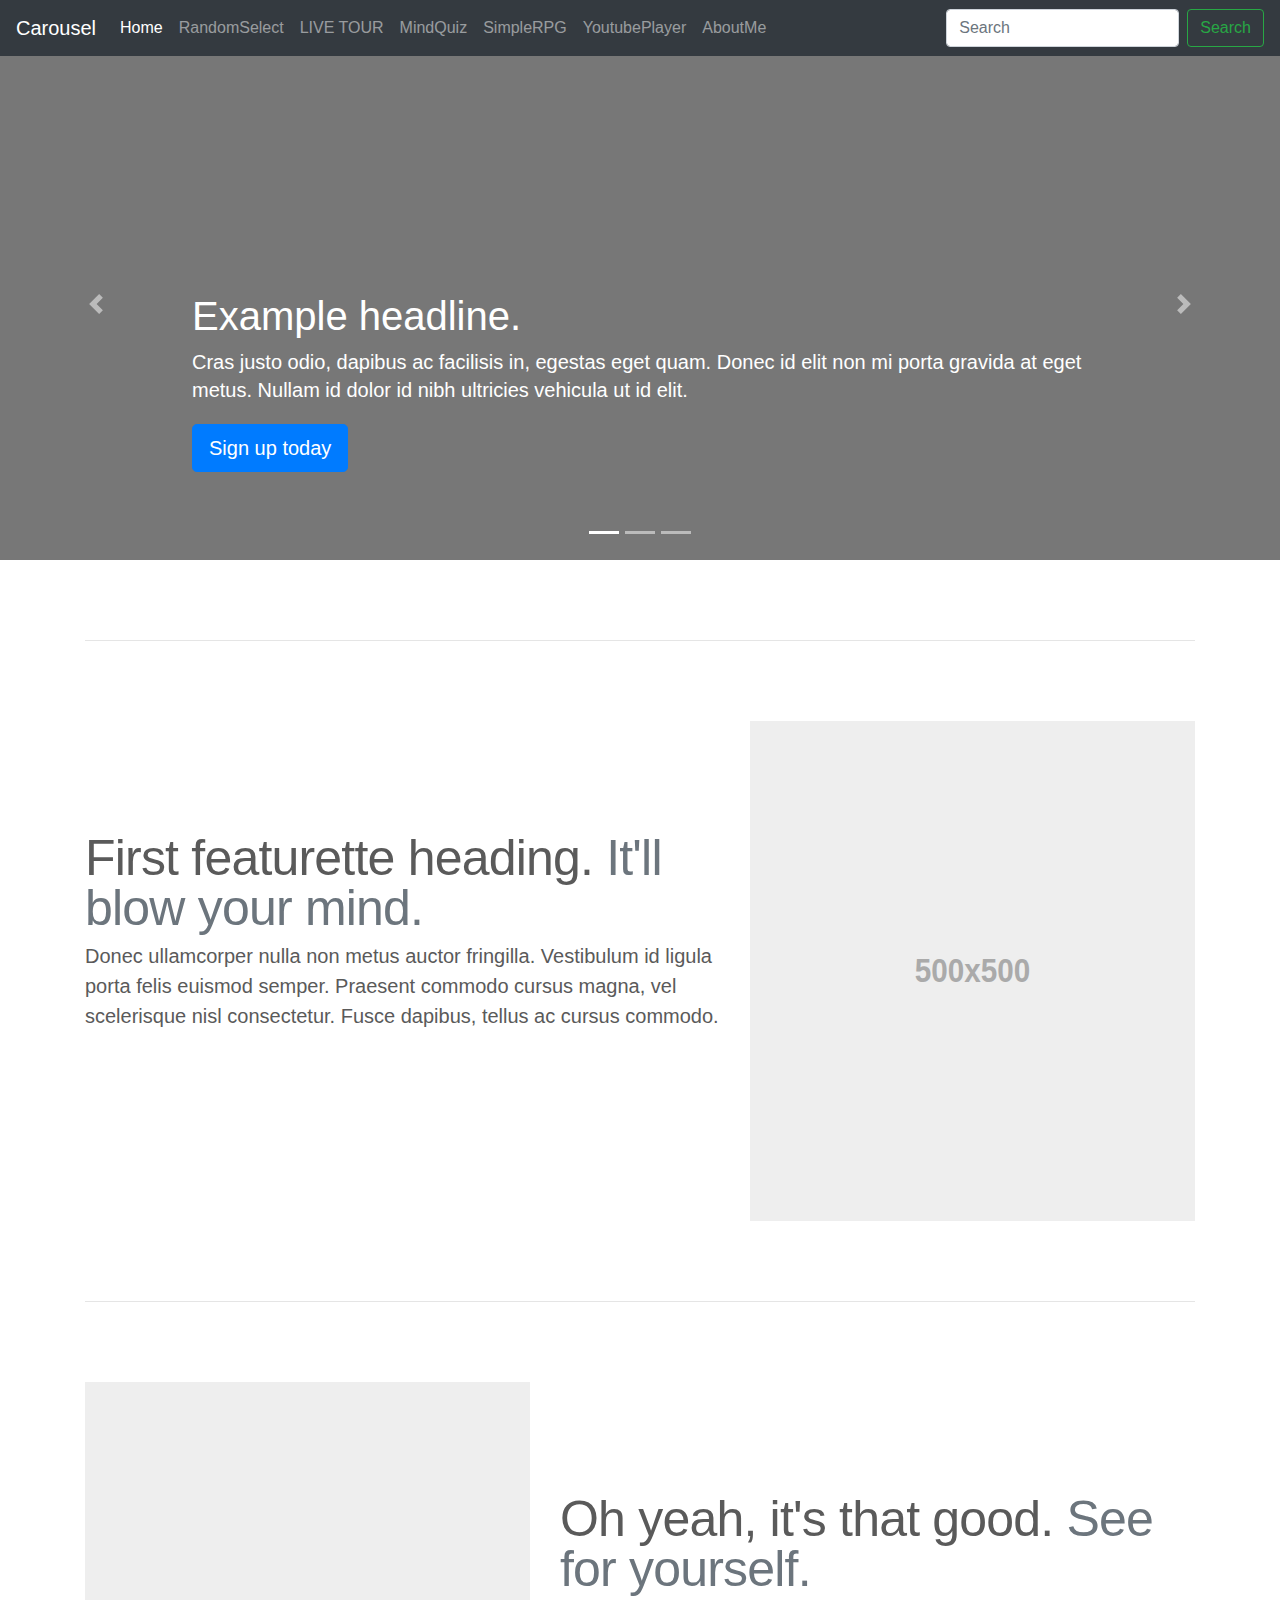
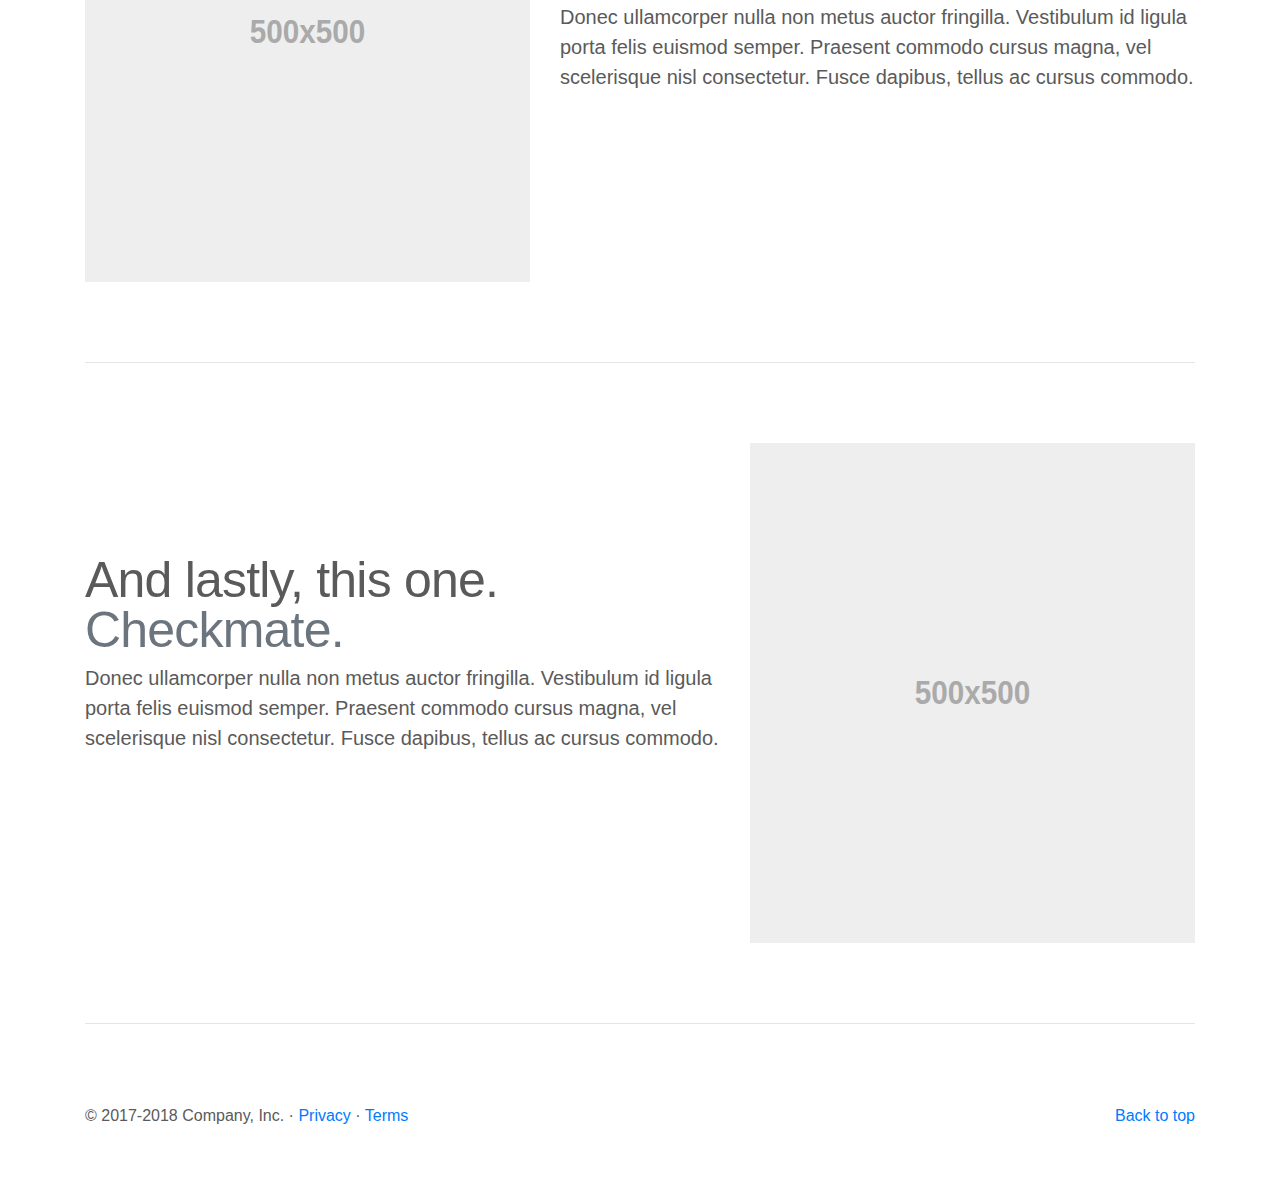
<file: index.html>
<!doctype html>
<html lang="en">
  <head>
    <meta charset="utf-8">
    <meta name="viewport" content="width=device-width, initial-scale=1, shrink-to-fit=no">
    <meta name="description" content="">
    <meta name="author" content="">
    <link rel="icon" href="favicon.ico">

    <title>Carousel Template for Bootstrap</title>

    <!-- Bootstrap core CSS -->
    <link href="dist/css/bootstrap.min.css" rel="stylesheet">

    <!-- Custom styles for this template -->
    <link href="carousel.css" rel="stylesheet">
  </head>
  <body>

    <header>
      <nav class="navbar navbar-expand-md navbar-dark fixed-top bg-dark">
        <a class="navbar-brand" href="#">Carousel</a>
        <button class="navbar-toggler" type="button" data-toggle="collapse" data-target="#navbarCollapse" aria-controls="navbarCollapse" aria-expanded="false" aria-label="Toggle navigation">
          <span class="navbar-toggler-icon"></span>
        </button>
        <div class="collapse navbar-collapse" id="navbarCollapse">
          <ul class="navbar-nav mr-auto">
            <li class="nav-item active">
              <a class="nav-link" href="#">Home <span class="sr-only">(current)</span></a>
            </li>
            <li class="nav-item">
              <a class="nav-link" href="RandomSelect.html">RandomSelect</a>
            </li>
            <li class="nav-item">
              <a class="nav-link" href="CourseManager.html">LIVE TOUR</a>
            </li>
            <li class="nav-item">
              <a class="nav-link" href="MindQuiz.html">MindQuiz</a>
            </li>
            <li class="nav-item">
              <a class="nav-link" href="SimpleRPG.html">SimpleRPG</a>
            </li>
            <li class="nav-item">
              <a class="nav-link" href="YoutubePlayer.html">YoutubePlayer</a>
            </li>
            <li class="nav-item">
              <a class="nav-link" href="AboutMe.html">AboutMe</a>
            </li> 
          </ul>
          <form class="form-inline mt-2 mt-md-0">
            <input class="form-control mr-sm-2" type="text" placeholder="Search" aria-label="Search">
            <button class="btn btn-outline-success my-2 my-sm-0" type="submit">Search</button>
          </form>
        </div>
      </nav>
    </header>

    <main role="main">

      <div id="myCarousel" class="carousel slide" data-ride="carousel">
        <ol class="carousel-indicators">
          <li data-target="#myCarousel" data-slide-to="0" class="active"></li>
          <li data-target="#myCarousel" data-slide-to="1"></li>
          <li data-target="#myCarousel" data-slide-to="2"></li>
        </ol>
        <div class="carousel-inner">
          <div class="carousel-item active">
            <img class="first-slide" src="[data-uri]" alt="First slide">
            <div class="container">
              <div class="carousel-caption text-left">
                <h1>Example headline.</h1>
                <p>Cras justo odio, dapibus ac facilisis in, egestas eget quam. Donec id elit non mi porta gravida at eget metus. Nullam id dolor id nibh ultricies vehicula ut id elit.</p>
                <p><a class="btn btn-lg btn-primary" href="#" role="button">Sign up today</a></p>
              </div>
            </div>
          </div>
          <div class="carousel-item">
            <img class="second-slide" src="[data-uri]" alt="Second slide">
            <div class="container">
              <div class="carousel-caption">
                <h1>Another example headline.</h1>
                <p>Cras justo odio, dapibus ac facilisis in, egestas eget quam. Donec id elit non mi porta gravida at eget metus. Nullam id dolor id nibh ultricies vehicula ut id elit.</p>
                <p><a class="btn btn-lg btn-primary" href="#" role="button">Learn more</a></p>
              </div>
            </div>
          </div>
          <div class="carousel-item">
            <img class="third-slide" src="[data-uri]" alt="Third slide">
            <div class="container">
              <div class="carousel-caption text-right">
                <h1>One more for good measure.</h1>
                <p>Cras justo odio, dapibus ac facilisis in, egestas eget quam. Donec id elit non mi porta gravida at eget metus. Nullam id dolor id nibh ultricies vehicula ut id elit.</p>
                <p><a class="btn btn-lg btn-primary" href="#" role="button">Browse gallery</a></p>
              </div>
            </div>
          </div>
        </div>
        <a class="carousel-control-prev" href="#myCarousel" role="button" data-slide="prev">
          <span class="carousel-control-prev-icon" aria-hidden="true"></span>
          <span class="sr-only">Previous</span>
        </a>
        <a class="carousel-control-next" href="#myCarousel" role="button" data-slide="next">
          <span class="carousel-control-next-icon" aria-hidden="true"></span>
          <span class="sr-only">Next</span>
        </a>
      </div>


      <!-- Marketing messaging and featurettes
      ================================================== -->
      <!-- Wrap the rest of the page in another container to center all the content. -->

      <div class="container marketing">

        <!-- Three columns of text below the carousel -->



        <!-- START THE FEATURETTES -->

        <hr class="featurette-divider">

        <div class="row featurette">
          <div class="col-md-7">
            <h2 class="featurette-heading">First featurette heading. <span class="text-muted">It'll blow your mind.</span></h2>
            <p class="lead">Donec ullamcorper nulla non metus auctor fringilla. Vestibulum id ligula porta felis euismod semper. Praesent commodo cursus magna, vel scelerisque nisl consectetur. Fusce dapibus, tellus ac cursus commodo.</p>
          </div>
          <div class="col-md-5">
            <img class="featurette-image img-fluid mx-auto" data-src="holder.js/500x500/auto" alt="Generic placeholder image">
          </div>
        </div>

        <hr class="featurette-divider">

        <div class="row featurette">
          <div class="col-md-7 order-md-2">
            <h2 class="featurette-heading">Oh yeah, it's that good. <span class="text-muted">See for yourself.</span></h2>
            <p class="lead">Donec ullamcorper nulla non metus auctor fringilla. Vestibulum id ligula porta felis euismod semper. Praesent commodo cursus magna, vel scelerisque nisl consectetur. Fusce dapibus, tellus ac cursus commodo.</p>
          </div>
          <div class="col-md-5 order-md-1">
            <img class="featurette-image img-fluid mx-auto" data-src="holder.js/500x500/auto" alt="Generic placeholder image">
          </div>
        </div>

        <hr class="featurette-divider">

        <div class="row featurette">
          <div class="col-md-7">
            <h2 class="featurette-heading">And lastly, this one. <span class="text-muted">Checkmate.</span></h2>
            <p class="lead">Donec ullamcorper nulla non metus auctor fringilla. Vestibulum id ligula porta felis euismod semper. Praesent commodo cursus magna, vel scelerisque nisl consectetur. Fusce dapibus, tellus ac cursus commodo.</p>
          </div>
          <div class="col-md-5">
            <img class="featurette-image img-fluid mx-auto" data-src="holder.js/500x500/auto" alt="Generic placeholder image">
          </div>
        </div>

        <hr class="featurette-divider">

        <!-- /END THE FEATURETTES -->

      </div><!-- /.container -->


      <!-- FOOTER -->
      <footer class="container">
        <p class="float-right"><a href="#">Back to top</a></p>
        <p>&copy; 2017-2018 Company, Inc. &middot; <a href="#">Privacy</a> &middot; <a href="#">Terms</a></p>
      </footer>
    </main>

    <!-- Bootstrap core JavaScript
    ================================================== -->
    <!-- Placed at the end of the document so the pages load faster -->
    <script src="https://code.jquery.com/jquery-3.3.1.slim.min.js" integrity="sha384-q8i/X+965DzO0rT7abK41JStQIAqVgRVzpbzo5smXKp4YfRvH+8abtTE1Pi6jizo" crossorigin="anonymous"></script>
    <script>window.jQuery || document.write('<script src="assets/js/vendor/jquery-slim.min.js"><\/script>')</script>
    <script src="assets/js/vendor/popper.min.js"></script>
    <script src="dist/js/bootstrap.min.js"></script>
    <!-- Just to make our placeholder images work. Don't actually copy the next line! -->
    <script src="assets/js/vendor/holder.min.js"></script>
  </body>
</html>
</file>
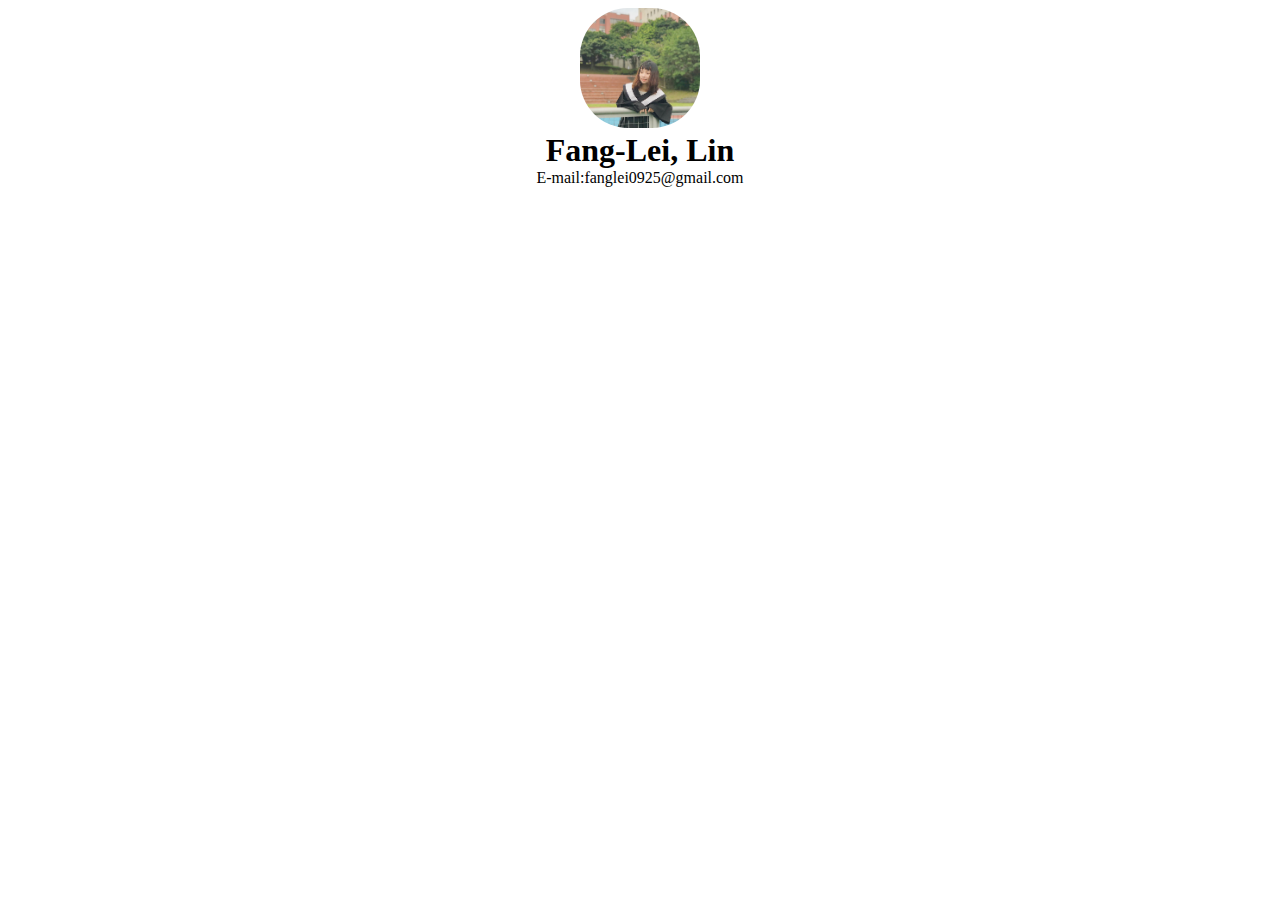
<file: AboutMe/index.html>
<!doctype html>
<html>
<head>
    <meta charset="UTF-8">
    <title>About Me</title>
    <link rel="stylesheet" href="style.css">
    <script src="http://ajax.googleapis.com/ajax/libs/jquery/3.3.1/jquery.min.js"></script>
</head>
<body>
    <img src="img/aboutme.jpg" class="rounded-circle" alt="Cinque Terre" width="120" height="120">
    <h2>Fang-Lei, Lin</h2> 
    <td>E-mail:fanglei0925@gmail.com</td>
</body>
</html>
</file>
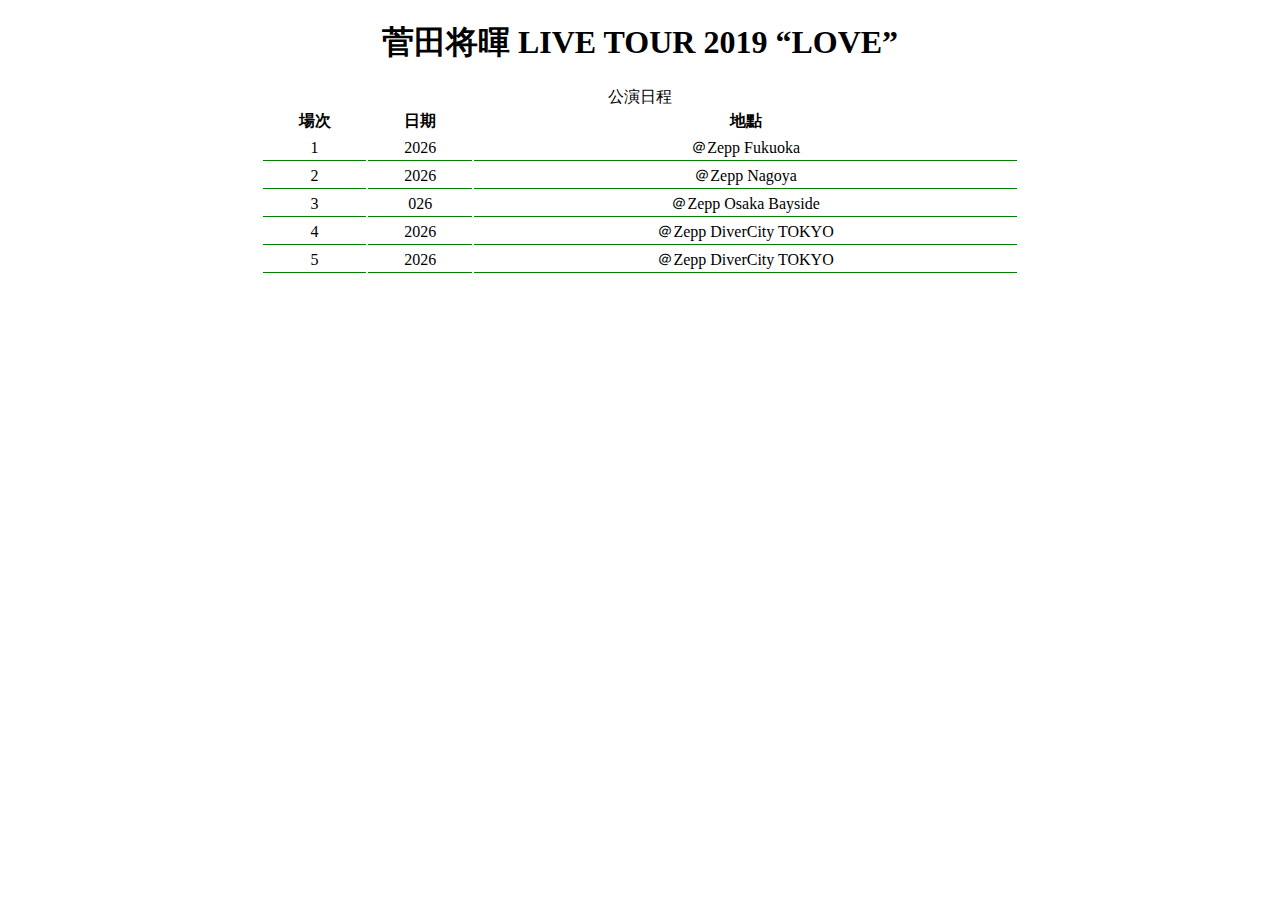
<file: CourseManager/index.html>
<!doctype html>
<html>
<head>
    <meta charset="UTF-8">
    <title>Club Course</title>
    <link rel="stylesheet" href="style.css">
    <script src="https://ajax.googleapis.com/ajax/libs/jquery/3.3.1/jquery.min.js"></script>
    <script src="topic.js"></script>
    <script src="main.js"></script>
    </head>
<body>
    <h1>菅田将暉 LIVE TOUR 2019 “LOVE”</h1>
    <td>公演日程</td>
    <table id="courseTable"></table>
</body>
</html>
</file>
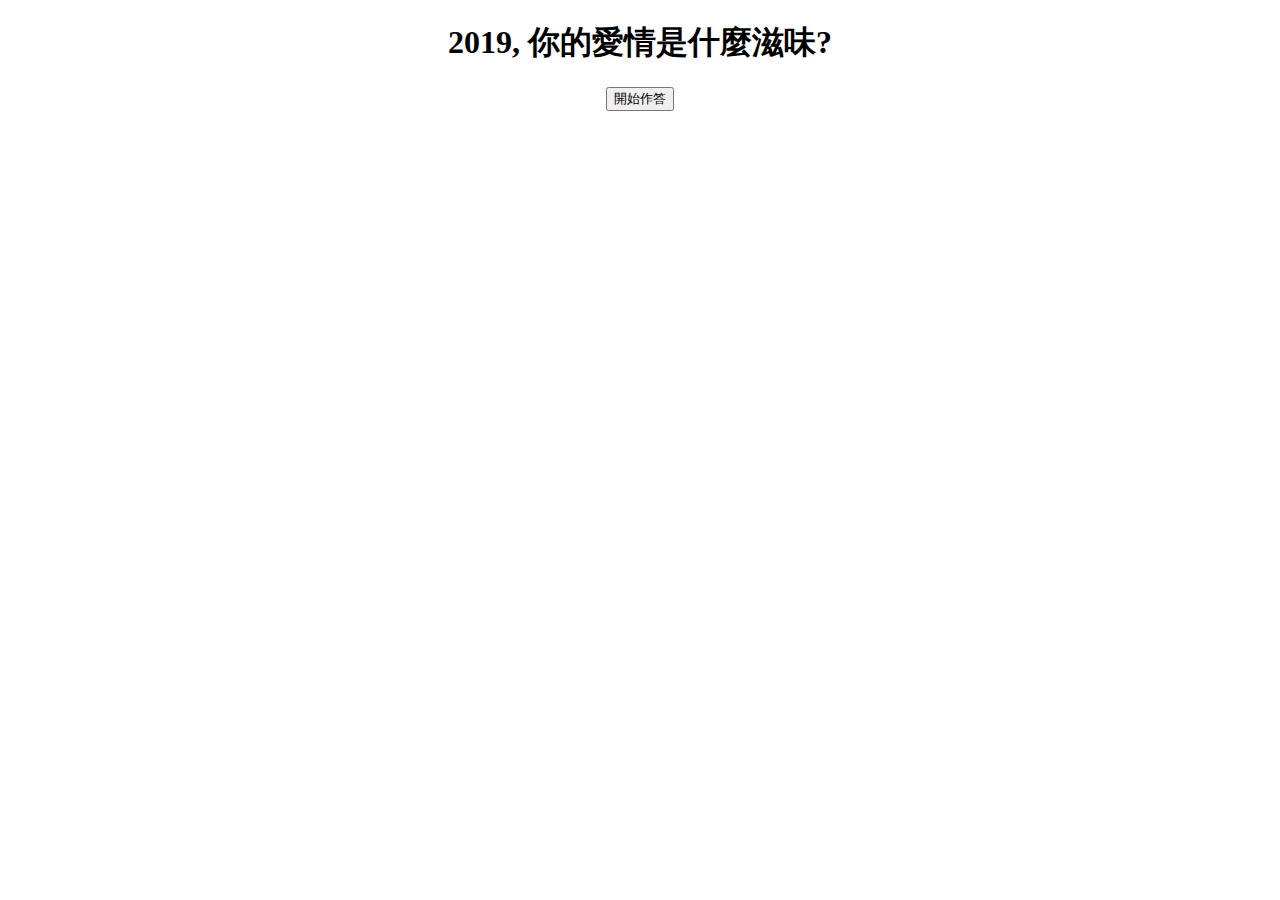
<file: MindQuiz/index.html>
<!doctype html>
<html>
<head>
    <meta charset="UTF-8">
    <title>Mind Quiz</title>
    <link rel="stylesheet" href="style.css">
    <script
    src="http://ajax.googleapis.com/ajax/libs/jquery/3.3.1/jquery.min.js">
    </script>
    <script src="data.js"></script>
    <script src="main.js"></script> 
</head>
<body>
    <h1>2019, 你的愛情是什麼滋味?</h1>
    <div>
        <h2 id="question"></h2>
        <div id="options"></div>
    </div>
    <input id="startButton" type="button" value="開始作答">
</body>
</html>
</file>
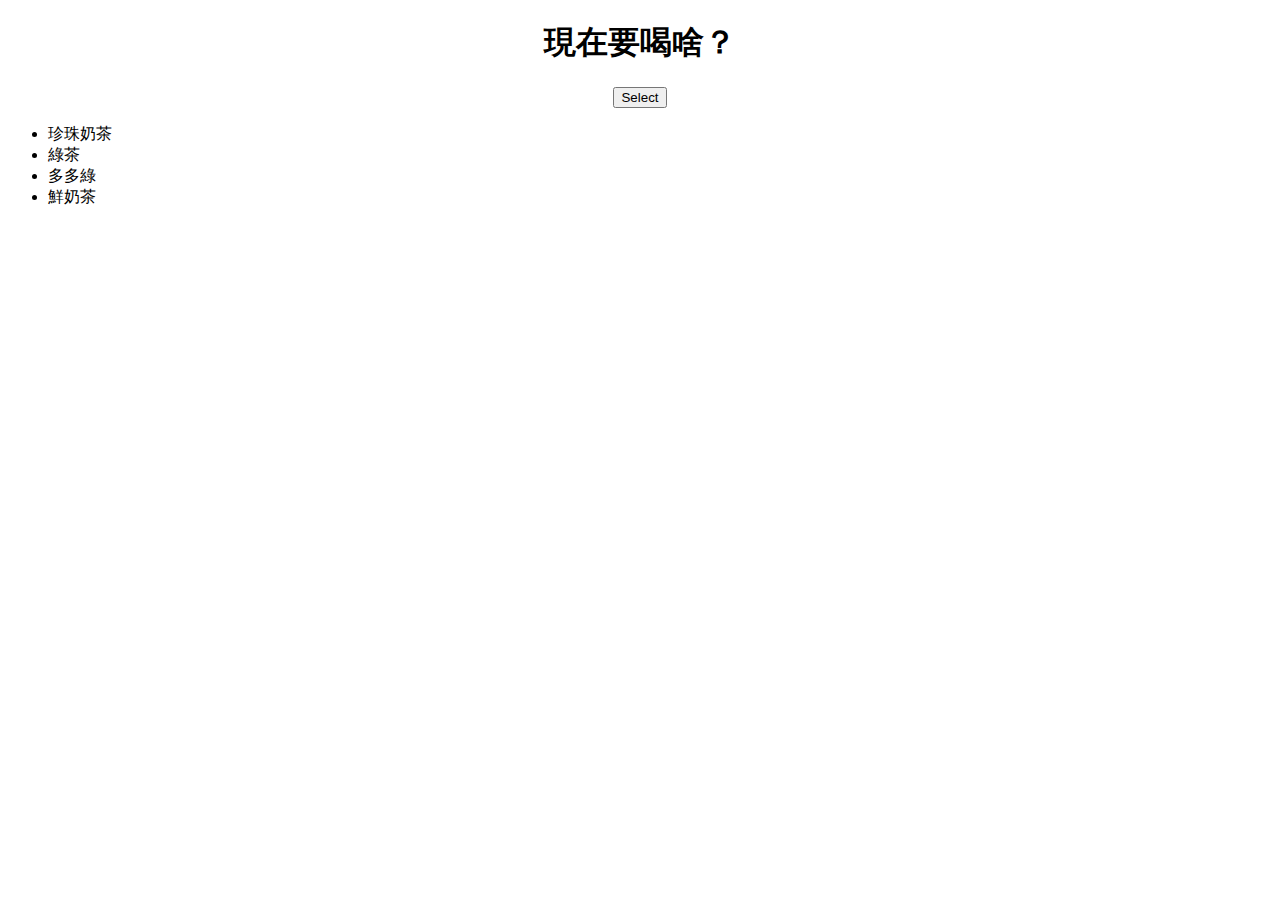
<file: RandomSelect/index.html>
<!doctype html>
<html>
<head>
    <meta charset="UTF-8">
    <title>Untitled Document</title>
    <link rel="stylesheet" href="style.css">
    <script src="https://ajax.googleapis.com/ajax/libs/jquery/3.3.1/jquery.min.js"></script>
    <script src="main.js"></script>
</head>
<body>
    <h1>現在要喝啥？</h1>
    <input type="button" value="Select">
    <ul>
        <li>珍珠奶茶</li>
        <li>綠茶</li>
        <li>多多綠</li>
        <li>鮮奶茶</li>
    </ul>
    <img>
</body>
</html>
</file>
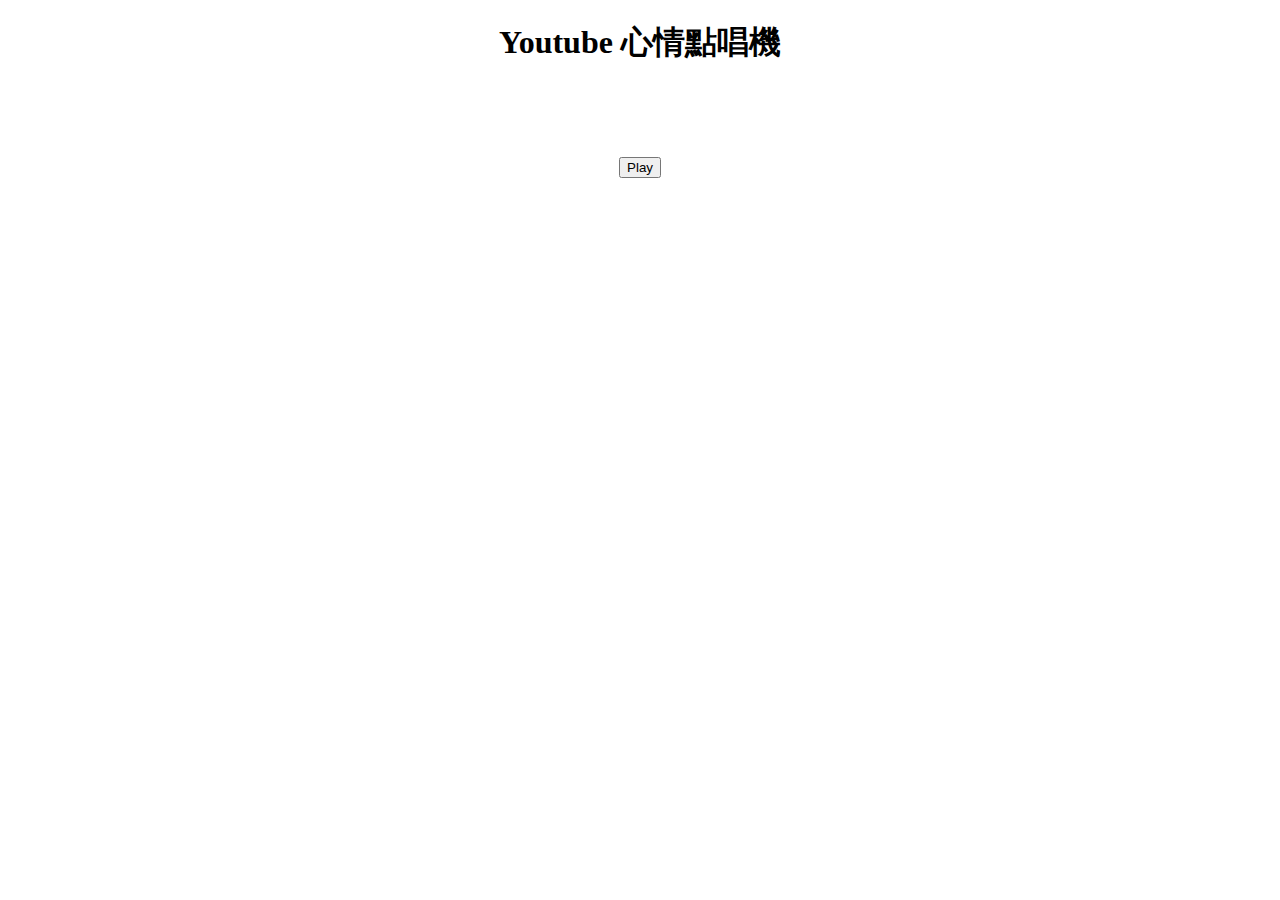
<file: YoutubePlayer/index.html>
<!doctype html>
<html>
<head>
    <meta charset="UTF-8">
    <title>Youtube Player</title>
    <link rel="stylesheet" href="style.css">
    <script src="https://ajax.googleapis.com/ajax/libs/jquery/3.3.1/jquery.min.js"></script>
    <script src="https://www.youtube.com/iframe_api"></script>
    <script src="playList.js"></script>
    <script src="main.js"></script>
</head>
<body>
    <h1>Youtube 心情點唱機</h1>
    <h2></h2> <!-- 擺放播放歌曲名稱 -->
    <div id="player"></div> <!-- 擺放Youtube影片播放器 -->
    <br>
    <input id="playButton" type="button" value="Play">
</body>
</html>
</file>
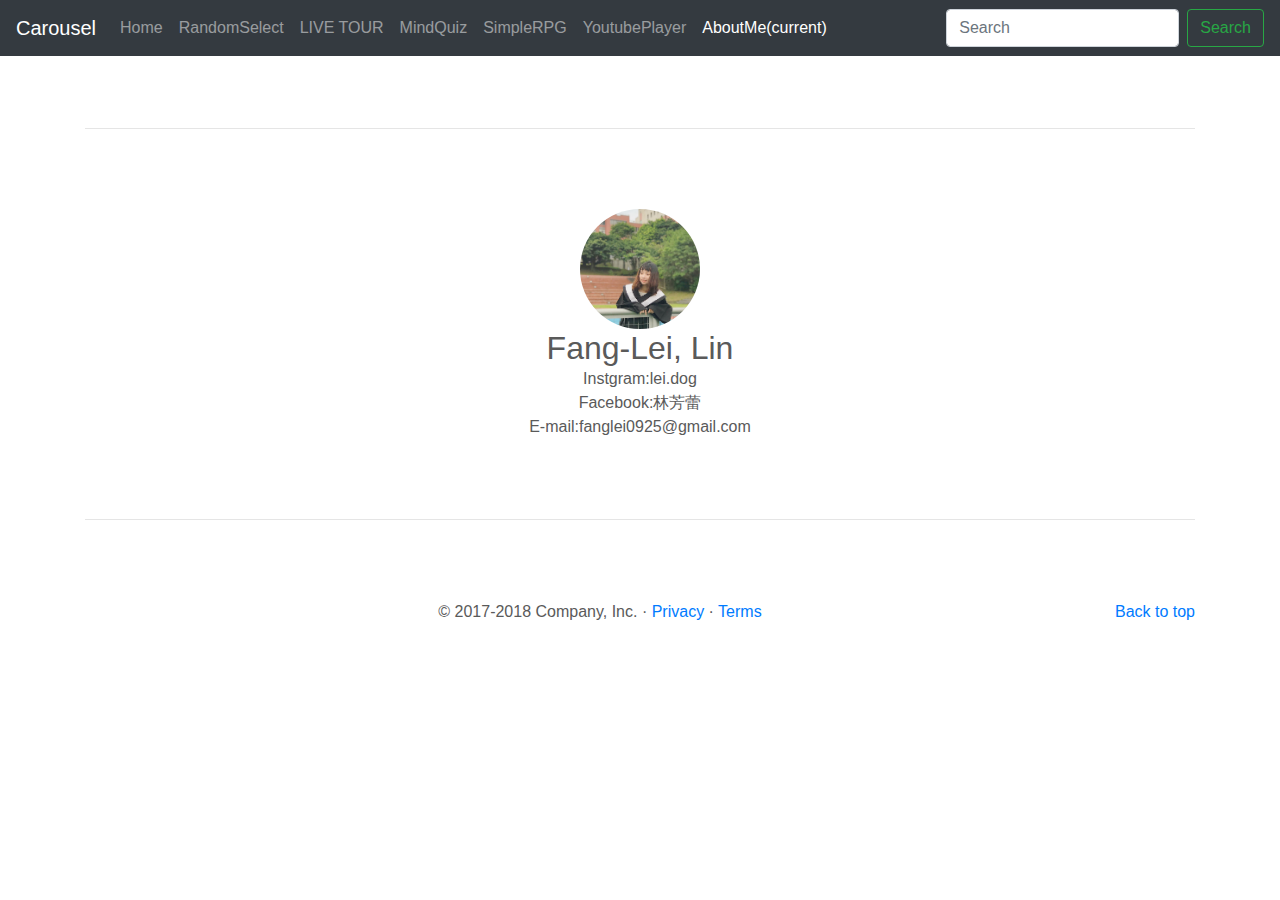
<file: AboutMe.html>
<!doctype html>
<html lang="en">
  <head>
    <meta charset="utf-8">
    <meta name="viewport" content="width=device-width, initial-scale=1, shrink-to-fit=no">
    <meta name="description" content="">
    <meta name="author" content="">
    <link rel="icon" href="favicon.ico">

    <title>Carousel Template for Bootstrap</title>

    <!-- Bootstrap core CSS -->
    <link href="dist/css/bootstrap.min.css" rel="stylesheet">
    <link rel="stylesheet" href="AboutMe/style.css">

    <!-- Custom styles for this template -->
    <link href="carousel.css" rel="stylesheet">
  </head>
  <body>

    <header>
      <nav class="navbar navbar-expand-md navbar-dark fixed-top bg-dark">
        <a class="navbar-brand" href="#">Carousel</a>
        <button class="navbar-toggler" type="button" data-toggle="collapse" data-target="#navbarCollapse" aria-controls="navbarCollapse" aria-expanded="false" aria-label="Toggle navigation">
          <span class="navbar-toggler-icon"></span>
        </button>
        <div class="collapse navbar-collapse" id="navbarCollapse">
          <ul class="navbar-nav mr-auto">
            <li class="nav-item">
              <a class="nav-link" href="index.html">Home</a>
            </li>
            <li class="nav-item">
              <a class="nav-link" href="RandomSelect.html">RandomSelect</a>
            </li>
            <li class="nav-item">
              <a class="nav-link" href="CourseManager.html">LIVE TOUR</a>
            </li>
            <li class="nav-item">
              <a class="nav-link" href="MindQuiz.html">MindQuiz</a>
            </li>
            <li class="nav-item">
              <a class="nav-link" href="SimpleRPG.html">SimpleRPG</a>
            </li>
            <li class="nav-item">
              <a class="nav-link" href="YoutubePlayer.html">YoutubePlayer</a>
            </li>
            <li class="nav-item active">
              <a class="nav-link" href="#">AboutMe<span calss="sr-only">(current)</span></a>
            </li>
          </ul>
          <form class="form-inline mt-2 mt-md-0">
            <input class="form-control mr-sm-2" type="text" placeholder="Search" aria-label="Search">
            <button class="btn btn-outline-success my-2 my-sm-0" type="submit">Search</button>
          </form>
        </div>
      </nav>
    </header>

    <main role="main">
        <div class="container marketing">
        <hr class="featurette-divider">
           <img src="AboutMe/img/aboutme.jpg" class="rounded-circle" alt="Cinque Terre" width="120" height="120">
            <h2>Fang-Lei, Lin</h2> 
            <td>Instgram:lei.dog</td><br>
            <td>Facebook:林芳蕾</td><br>
            <td>E-mail:fanglei0925@gmail.com</td>
            
        <hr class="featurette-divider">
      </div>  
      <!-- FOOTER -->
      <footer class="container">
        <p class="float-right"><a href="#">Back to top</a></p>
        <p>&copy; 2017-2018 Company, Inc. &middot; <a href="#">Privacy</a> &middot; <a href="#">Terms</a></p>
      </footer>
    </main>

    <!-- Bootstrap core JavaScript
    ================================================== -->
    <!-- Placed at the end of the document so the pages load faster -->
    <script src="https://code.jquery.com/jquery-3.3.1.slim.min.js" integrity="sha384-q8i/X+965DzO0rT7abK41JStQIAqVgRVzpbzo5smXKp4YfRvH+8abtTE1Pi6jizo" crossorigin="anonymous"></script>
    <script>window.jQuery || document.write('<script src="assets/js/vendor/jquery-slim.min.js"><\/script>')</script>
    <script src="assets/js/vendor/popper.min.js"></script>
    <script src="dist/js/bootstrap.min.js"></script>
    <!-- Just to make our placeholder images work. Don't actually copy the next line! -->
    <script src="assets/js/vendor/holder.min.js"></script>
  </body>
</html>
</file>
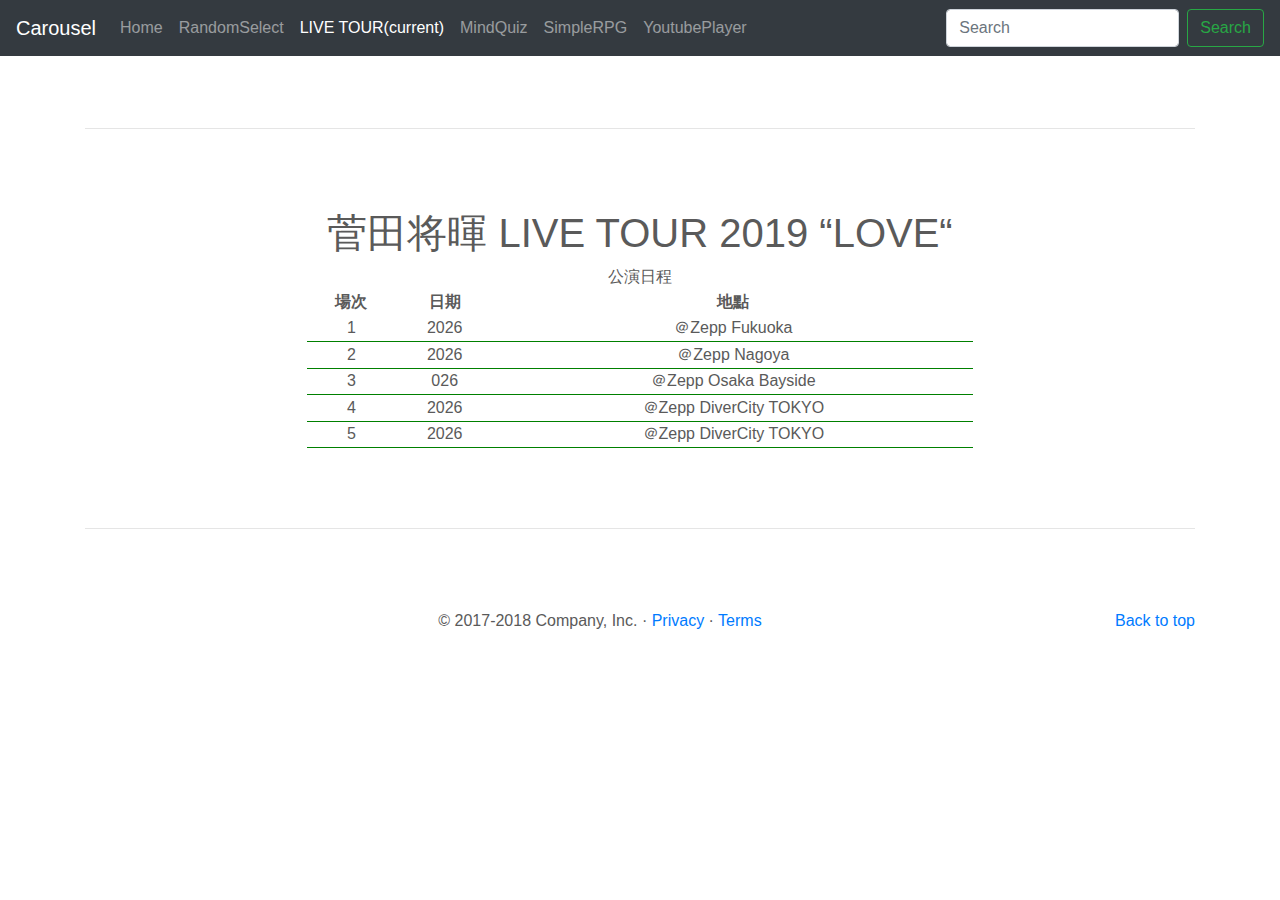
<file: CourseManager.html>
<!doctype html>
<html lang="en">
  <head>
    <meta charset="utf-8">
    <meta name="viewport" content="width=device-width, initial-scale=1, shrink-to-fit=no">
    <meta name="description" content="">
    <meta name="author" content="">
    <link rel="icon" href="favicon.ico">

    <title>Carousel Template for Bootstrap</title>

    <!-- Bootstrap core CSS -->
    <link href="dist/css/bootstrap.min.css" rel="stylesheet">
    <link rel="stylesheet" href="CourseManager/style.css">
      
    <!-- Custom styles for this template -->
    <link href="carousel.css" rel="stylesheet">
  </head>
  <body>

    <header>
      <nav class="navbar navbar-expand-md navbar-dark fixed-top bg-dark">
        <a class="navbar-brand" href="#">Carousel</a>
        <button class="navbar-toggler" type="button" data-toggle="collapse" data-target="#navbarCollapse" aria-controls="navbarCollapse" aria-expanded="false" aria-label="Toggle navigation">
          <span class="navbar-toggler-icon"></span>
        </button>
        <div class="collapse navbar-collapse" id="navbarCollapse">
          <ul class="navbar-nav mr-auto">
            <li class="nav-item">
              <a class="nav-link" href="index.html">Home </a>
            </li>
            <li class="nav-item">
              <a class="nav-link" href="RandomSelect.html">RandomSelect</a>
            </li>
            <li class="nav-item active">
              <a class="nav-link" href="#">LIVE TOUR<span calss="sr-only">(current)</span></a>
            </li>
            <li class="nav-item">
              <a class="nav-link" href="MindQuiz.html">MindQuiz</a>
            </li>
            <li class="nav-item">
              <a class="nav-link" href="SimpleRPG.html">SimpleRPG</a>
            </li>
            <li class="nav-item">
              <a class="nav-link" href="YoutubePlayer.html">YoutubePlayer</a>
            </li>
          </ul>
          <form class="form-inline mt-2 mt-md-0">
            <input class="form-control mr-sm-2" type="text" placeholder="Search" aria-label="Search">
            <button class="btn btn-outline-success my-2 my-sm-0" type="submit">Search</button>
          </form>
        </div>
      </nav>
    </header>

    <main role="main">
      <div class="container marketing">
        <hr class="featurette-divider">
            <h1>菅田将暉 LIVE TOUR 2019 “LOVE“</h1>
            <td>公演日程</td>
            <table id="courseTable"></table>
        <hr class="featurette-divider">
      </div>


      <!-- FOOTER -->
      <footer class="container">
        <p class="float-right"><a href="#">Back to top</a></p>
        <p>&copy; 2017-2018 Company, Inc. &middot; <a href="#">Privacy</a> &middot; <a href="#">Terms</a></p>
      </footer>
    </main>

    <!-- Bootstrap core JavaScript
    ================================================== -->
    <!-- Placed at the end of the document so the pages load faster -->
    <script src="https://code.jquery.com/jquery-3.3.1.slim.min.js" integrity="sha384-q8i/X+965DzO0rT7abK41JStQIAqVgRVzpbzo5smXKp4YfRvH+8abtTE1Pi6jizo" crossorigin="anonymous"></script>
    <script>window.jQuery || document.write('<script src="assets/js/vendor/jquery-slim.min.js"><\/script>')</script>
    <script src="assets/js/vendor/popper.min.js"></script>
    <script src="dist/js/bootstrap.min.js"></script>
    <!-- Just to make our placeholder images work. Don't actually copy the next line! -->
    <script src="assets/js/vendor/holder.min.js"></script>
    <script src="CourseManager/main.js"></script>
    <script src="CourseManager/topic.js"></script>
  </body>
</html>
</file>
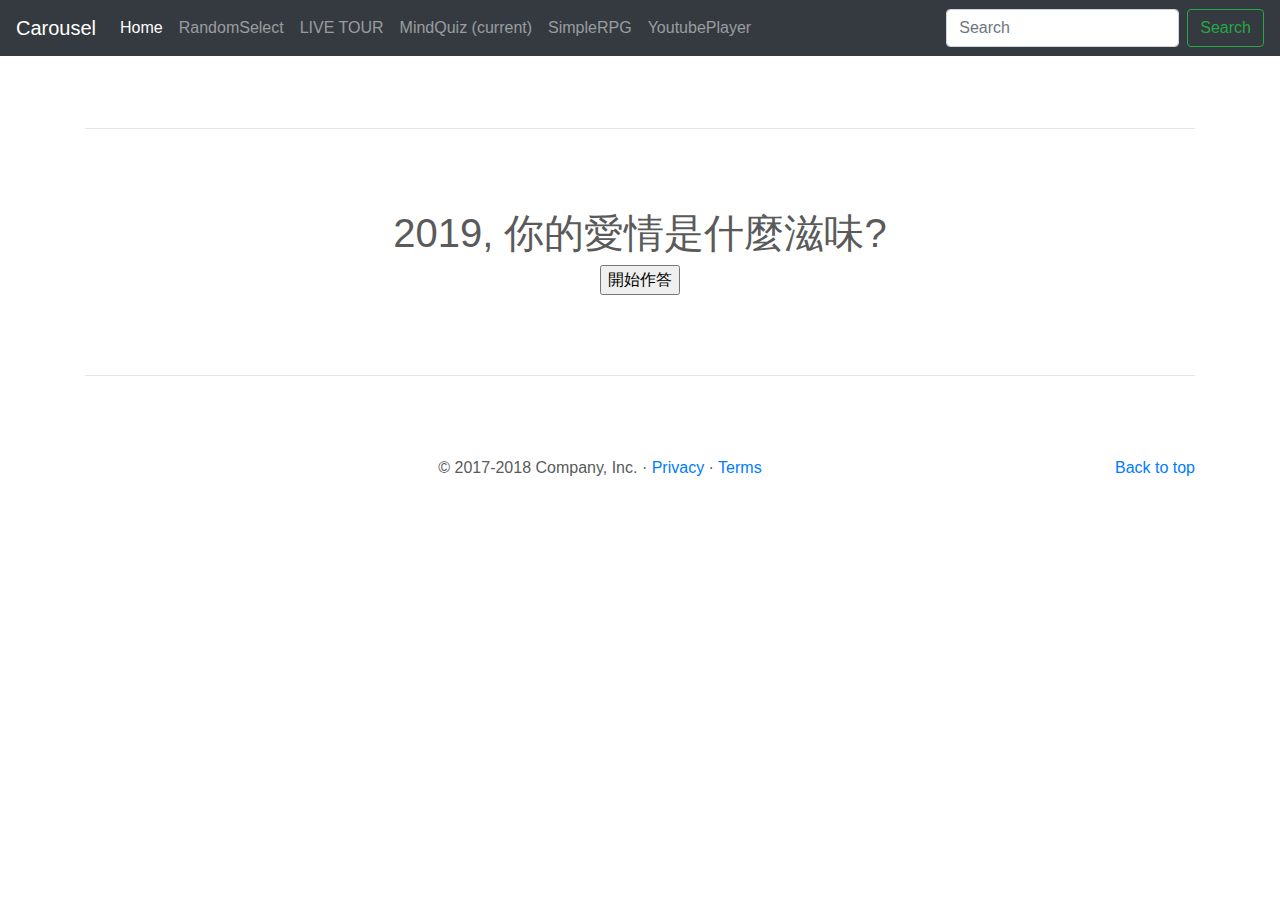
<file: MindQuiz.html>
<!doctype html>
<html lang="en">
  <head>
    <meta charset="utf-8">
    <meta name="viewport" content="width=device-width, initial-scale=1, shrink-to-fit=no">
    <meta name="description" content="">
    <meta name="author" content="">
    <link rel="icon" href="favicon.ico">

    <title>Carousel Template for Bootstrap</title>

    <!-- Bootstrap core CSS -->
    <link href="dist/css/bootstrap.min.css" rel="stylesheet">
    <link rel="stylesheet" href="MindQuiz/style.css">

    <!-- Custom styles for this template -->
    <link href="carousel.css" rel="stylesheet">
  </head>
  <body>

    <header>
      <nav class="navbar navbar-expand-md navbar-dark fixed-top bg-dark">
        <a class="navbar-brand" href="#">Carousel</a>
        <button class="navbar-toggler" type="button" data-toggle="collapse" data-target="#navbarCollapse" aria-controls="navbarCollapse" aria-expanded="false" aria-label="Toggle navigation">
          <span class="navbar-toggler-icon"></span>
        </button>
        <div class="collapse navbar-collapse" id="navbarCollapse">
          <ul class="navbar-nav mr-auto">
            <li class="nav-item active">
              <a class="nav-link" href="index.html">Home </a>
            </li>
            <li class="nav-item">
              <a class="nav-link" href="RandomSelect.html">RandomSelect</a>
            </li>
            <li class="nav-item">
              <a class="nav-link" href="CourseManager.html">LIVE TOUR</a>
            </li>
            <li class="nav-item">
              <a class="nav-link" href="#">MindQuiz <span calss="sr-only">(current)</span></a>
            </li>
            <li class="nav-item">
              <a class="nav-link" href="SimpleRPG.html">SimpleRPG</a>
            </li>
            <li class="nav-item">
              <a class="nav-link" href="YoutubePlayer.html">YoutubePlayer</a>
            </li>
          </ul>
          <form class="form-inline mt-2 mt-md-0">
            <input class="form-control mr-sm-2" type="text" placeholder="Search" aria-label="Search">
            <button class="btn btn-outline-success my-2 my-sm-0" type="submit">Search</button>
          </form>
        </div>
      </nav>
    </header>

    <main role="main">
      <div class="container marketing">
        <hr class="featurette-divider">
            <h1>2019, 你的愛情是什麼滋味?</h1>
            <div>
                <h2 id="question"></h2>
                <div id="options"></div>
            </div>
            <input id="startButton" type="button" value="開始作答">
        <hr class="featurette-divider">
      </div>  
          
      <!-- FOOTER -->
      <footer class="container">
        <p class="float-right"><a href="#">Back to top</a></p>
        <p>&copy; 2017-2018 Company, Inc. &middot; <a href="#">Privacy</a> &middot; <a href="#">Terms</a></p>
      </footer>
    </main>

    <!-- Bootstrap core JavaScript
    ================================================== -->
    <!-- Placed at the end of the document so the pages load faster -->
    <script src="https://code.jquery.com/jquery-3.3.1.slim.min.js" integrity="sha384-q8i/X+965DzO0rT7abK41JStQIAqVgRVzpbzo5smXKp4YfRvH+8abtTE1Pi6jizo" crossorigin="anonymous"></script>
    <script>window.jQuery || document.write('<script src="assets/js/vendor/jquery-slim.min.js"><\/script>')</script>
    <script src="assets/js/vendor/popper.min.js"></script>
    <script src="dist/js/bootstrap.min.js"></script>
    <!-- Just to make our placeholder images work. Don't actually copy the next line! -->
    <script src="assets/js/vendor/holder.min.js"></script>
    <script src="MindQuiz/main.js"></script>
    <script src="MindQuiz/data.js"></script>
  </body>
</html>
</file>
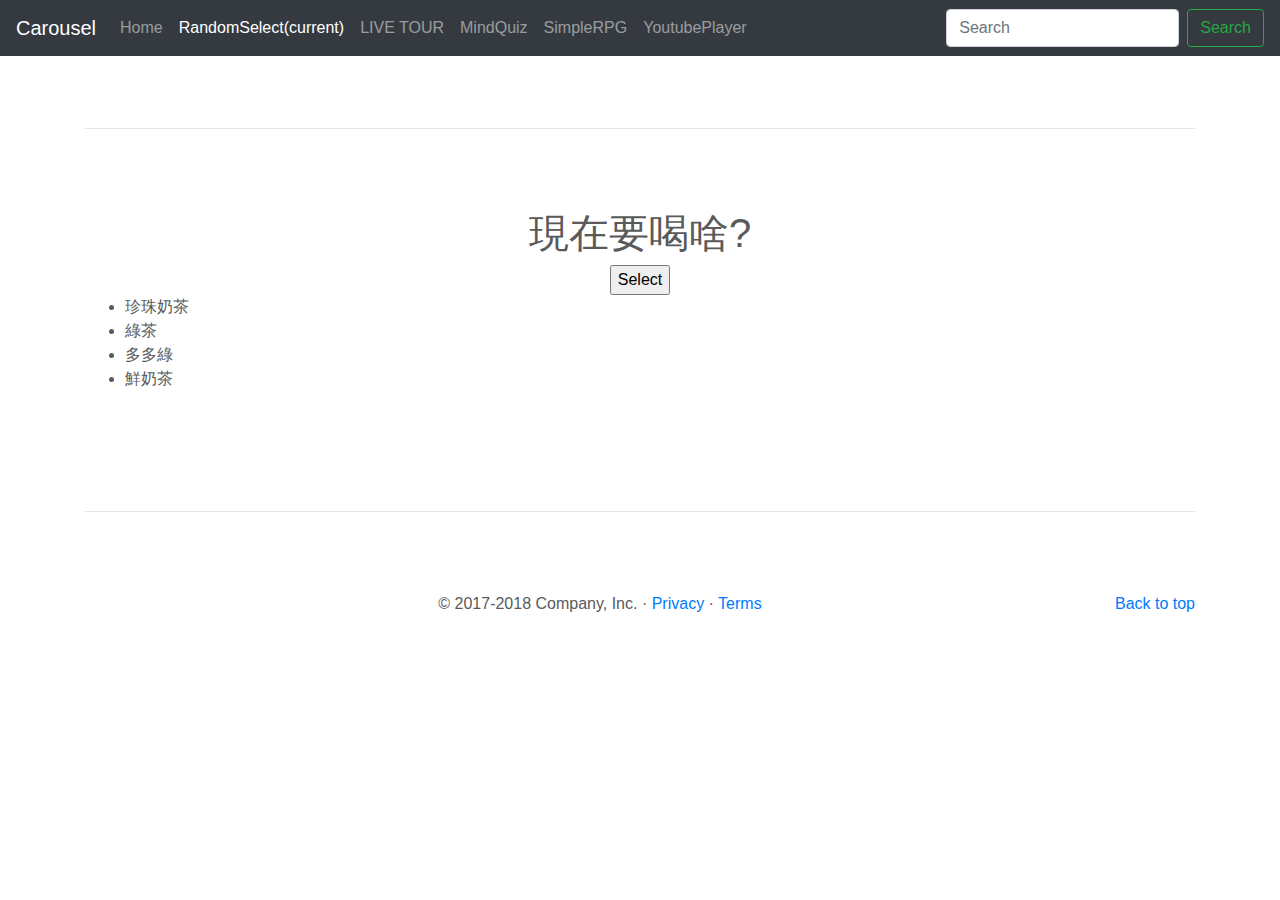
<file: RandomSelect.html>
<!doctype html>
<html lang="en">
  <head>
    <meta charset="utf-8">
    <meta name="viewport" content="width=device-width, initial-scale=1, shrink-to-fit=no">
    <meta name="description" content="">
    <meta name="author" content="">
    <link rel="icon" href="favicon.ico">

    <title>Carousel Template for Bootstrap</title>

    <!-- Bootstrap core CSS -->
    <link href="dist/css/bootstrap.min.css" rel="stylesheet">
    <link rel="stylesheet" href="RandomSelect/style.css">
      
    <!-- Custom styles for this template -->
    <link href="carousel.css" rel="stylesheet">
  </head>
  <body>

    <header>
      <nav class="navbar navbar-expand-md navbar-dark fixed-top bg-dark">
        <a class="navbar-brand" href="#">Carousel</a>
        <button class="navbar-toggler" type="button" data-toggle="collapse" data-target="#navbarCollapse" aria-controls="navbarCollapse" aria-expanded="false" aria-label="Toggle navigation">
          <span class="navbar-toggler-icon"></span>
        </button>
        <div class="collapse navbar-collapse" id="navbarCollapse">
          <ul class="navbar-nav mr-auto">
            <li class="nav-item">
              <a class="nav-link" href="index.html">Home </a>
            </li>
            <li class="nav-item active">
              <a class="nav-link" href="#">RandomSelect<span calss="sr-only">(current)</span></a>
            </li>
            <li class="nav-item">
              <a class="nav-link" href="CourseManager.html">LIVE TOUR</a>
            </li>
            <li class="nav-item">
              <a class="nav-link" href="MindQuiz.html">MindQuiz</a>
            </li>
            <li class="nav-item">
              <a class="nav-link" href="SimpleRPG.html">SimpleRPG</a>
            </li>
            <li class="nav-item">
              <a class="nav-link" href="YoutubePlayer.html">YoutubePlayer</a>
            </li>
          </ul>
          <form class="form-inline mt-2 mt-md-0">
            <input class="form-control mr-sm-2" type="text" placeholder="Search" aria-label="Search">
            <button class="btn btn-outline-success my-2 my-sm-0" type="submit">Search</button>
          </form>
        </div>
      </nav>
    </header>

    <main role="main">
      <div class="container marketing">
        <hr class="featurette-divider">
            <h1>現在要喝啥?</h1>
            <input type="button" value="Select">
            <ul id="choices">
                <li>珍珠奶茶</li>
                <li>綠茶</li>
                <li>多多綠</li>
                <li>鮮奶茶</li>
            </ul>
            <img>
        <hr class="featurette-divider">
      </div>


      <!-- FOOTER -->
      <footer class="container">
        <p class="float-right"><a href="#">Back to top</a></p>
        <p>&copy; 2017-2018 Company, Inc. &middot; <a href="#">Privacy</a> &middot; <a href="#">Terms</a></p>
      </footer>
    </main>

    <!-- Bootstrap core JavaScript
    ================================================== -->
    <!-- Placed at the end of the document so the pages load faster -->
    <script src="https://code.jquery.com/jquery-3.3.1.slim.min.js" integrity="sha384-q8i/X+965DzO0rT7abK41JStQIAqVgRVzpbzo5smXKp4YfRvH+8abtTE1Pi6jizo" crossorigin="anonymous"></script>
    <script>window.jQuery || document.write('<script src="assets/js/vendor/jquery-slim.min.js"><\/script>')</script>
    <script src="assets/js/vendor/popper.min.js"></script>
    <script src="dist/js/bootstrap.min.js"></script>
    <!-- Just to make our placeholder images work. Don't actually copy the next line! -->
    <script src="assets/js/vendor/holder.min.js"></script>
    <script src="RandomSelect/main.js"></script>
  </body>
</html>
</file>
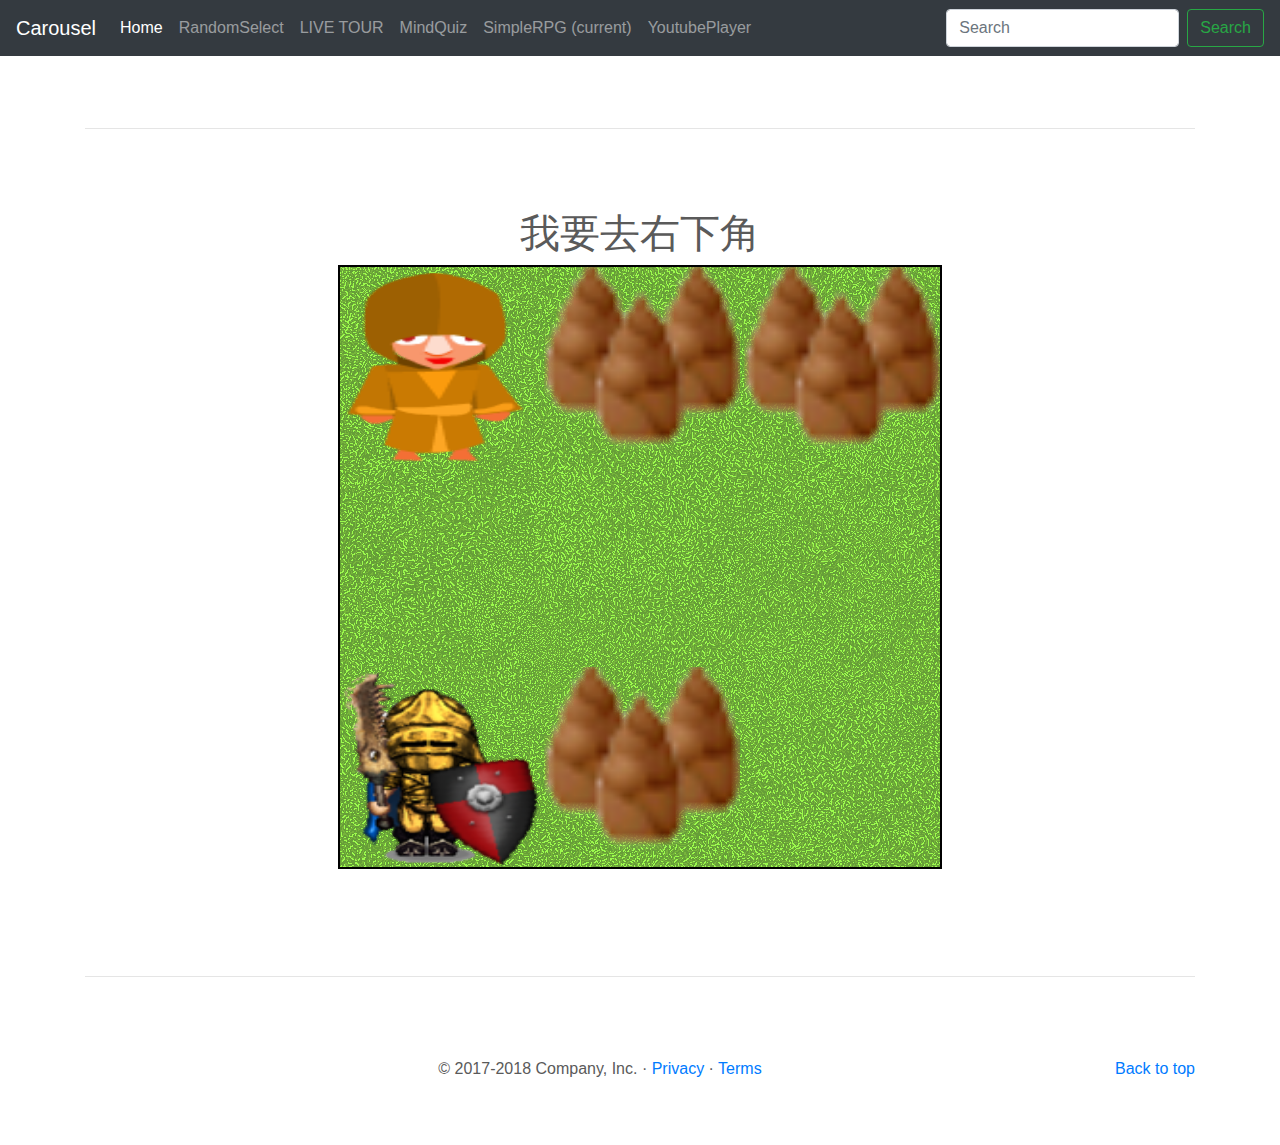
<file: SimpleRPG.html>
<!doctype html>
<html lang="en">
  <head>
    <meta charset="utf-8">
    <meta name="viewport" content="width=device-width, initial-scale=1, shrink-to-fit=no">
    <meta name="description" content="">
    <meta name="author" content="">
    <link rel="icon" href="favicon.ico">

    <title>Carousel Template for Bootstrap</title>

    <!-- Bootstrap core CSS -->
    <link href="dist/css/bootstrap.min.css" rel="stylesheet">
    <link rel="stylesheet" href="SimpleRPG/style.css">

    <!-- Custom styles for this template -->
    <link href="carousel.css" rel="stylesheet">
  </head>
  <body>

    <header>
      <nav class="navbar navbar-expand-md navbar-dark fixed-top bg-dark">
        <a class="navbar-brand" href="#">Carousel</a>
        <button class="navbar-toggler" type="button" data-toggle="collapse" data-target="#navbarCollapse" aria-controls="navbarCollapse" aria-expanded="false" aria-label="Toggle navigation">
          <span class="navbar-toggler-icon"></span>
        </button>
        <div class="collapse navbar-collapse" id="navbarCollapse">
          <ul class="navbar-nav mr-auto">
            <li class="nav-item active">
              <a class="nav-link" href="index.html">Home </a>
            </li>
            <li class="nav-item">
              <a class="nav-link" href="RandomSelect.html">RandomSelect</a>
            </li>
            <li class="nav-item">
              <a class="nav-link" href="CourseManager.html">LIVE TOUR</a>
            </li>
            <li class="nav-item">
              <a class="nav-link" href="MindQuiz.html">MindQuiz</a>
            </li>
            <li class="nav-item">
              <a class="nav-link" href="#">SimpleRPG <span calss="sr-only">(current)</span></a>
            </li>
            <li class="nav-item">
              <a class="nav-link" href="YoutubePlayer.html">YoutubePlayer</a>
            </li>
          </ul>
          <form class="form-inline mt-2 mt-md-0">
            <input class="form-control mr-sm-2" type="text" placeholder="Search" aria-label="Search">
            <button class="btn btn-outline-success my-2 my-sm-0" type="submit">Search</button>
          </form>
        </div>
      </nav>
    </header>

    <main role="main">
      <div class="container marketing">
        <hr class="featurette-divider">
            <h1>我要去右下角</h1>
            <div>
                <canvas id="myCanvas" width="600" height="600"></canvas>
                <p id="talkBox"></p>
            </div>
        <hr class="featurette-divider">
      </div>

    
      <!-- FOOTER -->
      <footer class="container">
        <p class="float-right"><a href="#">Back to top</a></p>
        <p>&copy; 2017-2018 Company, Inc. &middot; <a href="#">Privacy</a> &middot; <a href="#">Terms</a></p>
      </footer>
    </main>

    <!-- Bootstrap core JavaScript
    ================================================== -->
    <!-- Placed at the end of the document so the pages load faster -->
    <script src="https://code.jquery.com/jquery-3.3.1.slim.min.js" integrity="sha384-q8i/X+965DzO0rT7abK41JStQIAqVgRVzpbzo5smXKp4YfRvH+8abtTE1Pi6jizo" crossorigin="anonymous"></script>
    <script>window.jQuery || document.write('<script src="assets/js/vendor/jquery-slim.min.js"><\/script>')</script>
    <script src="assets/js/vendor/popper.min.js"></script>
    <script src="dist/js/bootstrap.min.js"></script>
    <!-- Just to make our placeholder images work. Don't actually copy the next line! -->
    <script src="assets/js/vendor/holder.min.js"></script>
    <script src="SimpleRPG/main.js"></script>
  </body>
</html>
</file>
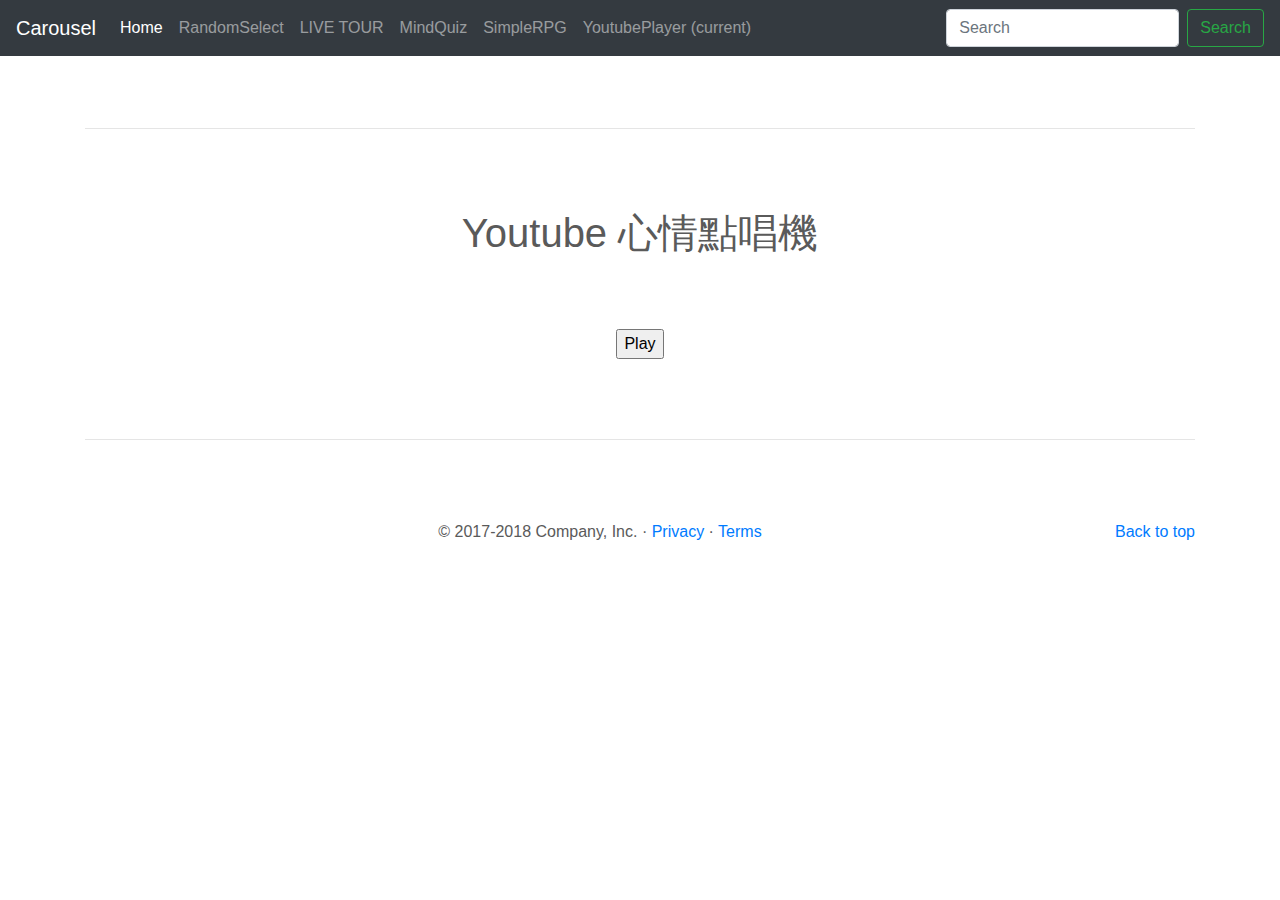
<file: YoutubePlayer.html>
<!doctype html>
<html lang="en">
  <head>
    <meta charset="utf-8">
    <meta name="viewport" content="width=device-width, initial-scale=1, shrink-to-fit=no">
    <meta name="description" content="">
    <meta name="author" content="">
    <link rel="icon" href="favicon.ico">

    <title>Carousel Template for Bootstrap</title>

    <!-- Bootstrap core CSS -->
    <link href="dist/css/bootstrap.min.css" rel="stylesheet">
    <link rel="stylesheet" href="YoutubePlayer/style.css">

    <!-- Custom styles for this template -->
    <link href="carousel.css" rel="stylesheet">
  </head>
  <body>

    <header>
      <nav class="navbar navbar-expand-md navbar-dark fixed-top bg-dark">
        <a class="navbar-brand" href="#">Carousel</a>
        <button class="navbar-toggler" type="button" data-toggle="collapse" data-target="#navbarCollapse" aria-controls="navbarCollapse" aria-expanded="false" aria-label="Toggle navigation">
          <span class="navbar-toggler-icon"></span>
        </button>
        <div class="collapse navbar-collapse" id="navbarCollapse">
          <ul class="navbar-nav mr-auto">
            <li class="nav-item active">
              <a class="nav-link" href="index.html">Home </a>
            </li>
            <li class="nav-item">
              <a class="nav-link" href="RandomSelect.html">RandomSelect</a>
            </li>
            <li class="nav-item">
              <a class="nav-link" href="CourseManager.html">LIVE TOUR</a>
            </li>
            <li class="nav-item">
              <a class="nav-link" href="MindQuiz.html">MindQuiz</a>
            </li>
            <li class="nav-item">
              <a class="nav-link" href="SimpleRPG.html">SimpleRPG</a>
            </li>
            <li class="nav-item">
              <a class="nav-link" href="#">YoutubePlayer <span calss="sr-only">(current)</span></a>
            </li>
          </ul>
          <form class="form-inline mt-2 mt-md-0">
            <input class="form-control mr-sm-2" type="text" placeholder="Search" aria-label="Search">
            <button class="btn btn-outline-success my-2 my-sm-0" type="submit">Search</button>
          </form>
        </div>
      </nav>
    </header>

    <main role="main">
      <div class="container marketing">
        <hr class="featurette-divider">
            <h1>Youtube 心情點唱機</h1>
            <h2></h2> <!-- 擺放播放歌曲名稱 -->
            <div id="player"></div> <!-- 擺放Youtube影片播放器 -->
            <br>
            <input id="playButton" type="button" value="Play">
        <hr class="featurette-divider">
      </div>
        
        
      <!-- FOOTER -->
      <footer class="container">
        <p class="float-right"><a href="#">Back to top</a></p>
        <p>&copy; 2017-2018 Company, Inc. &middot; <a href="#">Privacy</a> &middot; <a href="#">Terms</a></p>
      </footer>
    </main>

    <!-- Bootstrap core JavaScript
    ================================================== -->
    <!-- Placed at the end of the document so the pages load faster -->
    <script src="https://code.jquery.com/jquery-3.3.1.slim.min.js" integrity="sha384-q8i/X+965DzO0rT7abK41JStQIAqVgRVzpbzo5smXKp4YfRvH+8abtTE1Pi6jizo" crossorigin="anonymous"></script>
    <script>window.jQuery || document.write('<script src="assets/js/vendor/jquery-slim.min.js"><\/script>')</script>
    <script src="assets/js/vendor/popper.min.js"></script>
    <script src="dist/js/bootstrap.min.js"></script>
    <!-- Just to make our placeholder images work. Don't actually copy the next line! -->
    <script src="assets/js/vendor/holder.min.js"></script>
    <script src="https://www.youtube.com/iframe_api"></script>
    <script src="YoutubePlayer/main.js"></script>
    <script src="YoutubePlayer/playList.js"></script>
  </body>
</html>
</file>
<file: carousel.css>
/* GLOBAL STYLES
-------------------------------------------------- */
/* Padding below the footer and lighter body text */

body {
  padding-top: 3rem;
  padding-bottom: 3rem;
  color: #5a5a5a;
}


/* CUSTOMIZE THE CAROUSEL
-------------------------------------------------- */

/* Carousel base class */
.carousel {
  margin-bottom: 4rem;
}
/* Since positioning the image, we need to help out the caption */
.carousel-caption {
  bottom: 3rem;
  z-index: 10;
}

/* Declare heights because of positioning of img element */
.carousel-item {
  height: 32rem;
  background-color: #777;
}
.carousel-item > img {
  position: absolute;
  top: 0;
  left: 0;
  min-width: 100%;
  height: 32rem;
}


/* MARKETING CONTENT
-------------------------------------------------- */

/* Center align the text within the three columns below the carousel */
.marketing .col-lg-4 {
  margin-bottom: 1.5rem;
  text-align: center;
}
.marketing h2 {
  font-weight: 400;
}
.marketing .col-lg-4 p {
  margin-right: .75rem;
  margin-left: .75rem;
}


/* Featurettes
------------------------- */

.featurette-divider {
  margin: 5rem 0; /* Space out the Bootstrap <hr> more */
}

/* Thin out the marketing headings */
.featurette-heading {
  font-weight: 300;
  line-height: 1;
  letter-spacing: -.05rem;
}


/* RESPONSIVE CSS
-------------------------------------------------- */

@media (min-width: 40em) {
  /* Bump up size of carousel content */
  .carousel-caption p {
    margin-bottom: 1.25rem;
    font-size: 1.25rem;
    line-height: 1.4;
  }

  .featurette-heading {
    font-size: 50px;
  }
}

@media (min-width: 62em) {
  .featurette-heading {
    margin-top: 7rem;
  }
}
</file>
<file: AboutMe/style.css>
body{
    text-align: center;
}
h2{
    margin: auto;
    font-size: 2em;
}
td{
    font-family: cursive;
    border-bottom: 1px solid;
}
img {
  border-radius: 40%;
}
</file>
<file: CourseManager/style.css>
body{
    text-align: center;
}

table{
    width: 60%;
    margin: auto;
    font-size: 1em;
}

td{
    border-bottom: 0.5px solid green;
}
</file>
<file: MindQuiz/style.css>
body{
    text-align:center;
}
</file>
<file: RandomSelect/style.css>
body{
    text-align: center;
}

li{
    text-align: left;
}
</file>
<file: YoutubePlayer/style.css>
body{
    text-align: center;
}

h2{
    /* 預留歌曲名稱的顯示空間 */
    height: 32px;
}
</file>
<file: SimpleRPG/style.css>
body{
    text-align:center;
}

canvas{
    border: 2px solid black;
    background-image: url(images/grasses68.gif);
}

#talkBox{
    height: 20px;
    color: brown;
    font-size: 26px;
    font-weight: bold;
}
</file>
